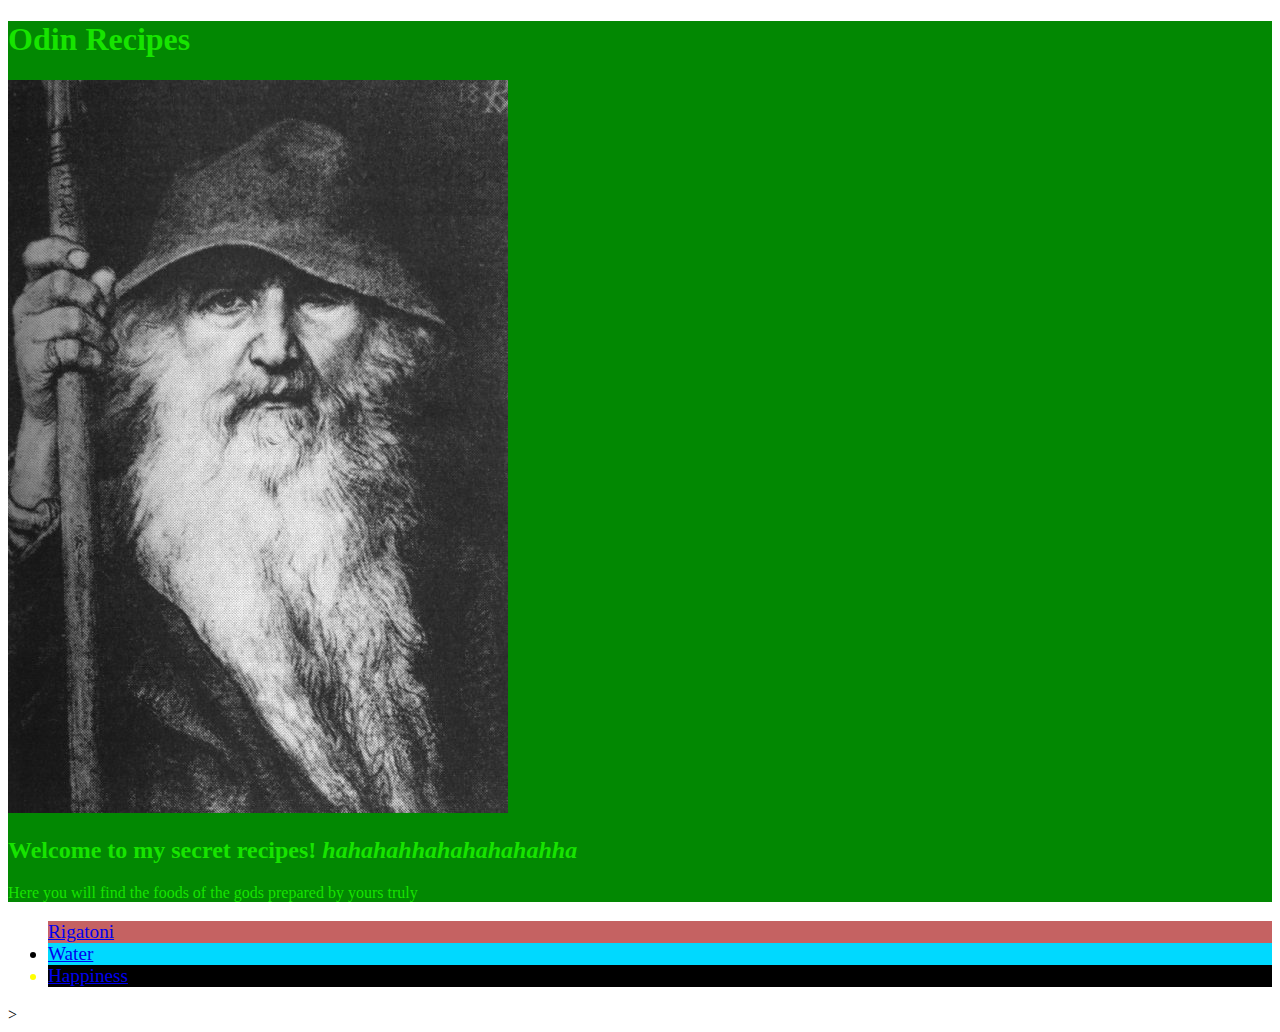
<file: index.html>
<!DOCTYPE html>
<html>
    <head>
        <title>Odin Recipes</title>
        <link rel="stylesheet" href="styles.css">
    </head> 
    <body>
       <div class="odin"> 
        <h1>Odin Recipes</h1>
        <img src="images/odin_man.jpg" alt="A picture of the greek god Odin">
        <h2>Welcome to my secret recipes! <em>hahahahhahahahahahha</em></h2>
        <p>Here you will find the foods of the gods prepared by yours truly</p>
    </div>  
            <ul>
                <li class="rigatoni-red"><a href="recipes/rigatoni_pasta.html">Rigatoni</a></li>
                <li class="water"><a href="recipes/water.html">Water</a></li>
                <li class="happy"><a href="recipes/happiness.html">Happiness</a></li>
            </ul>       
    </body>
</html>>
</file>
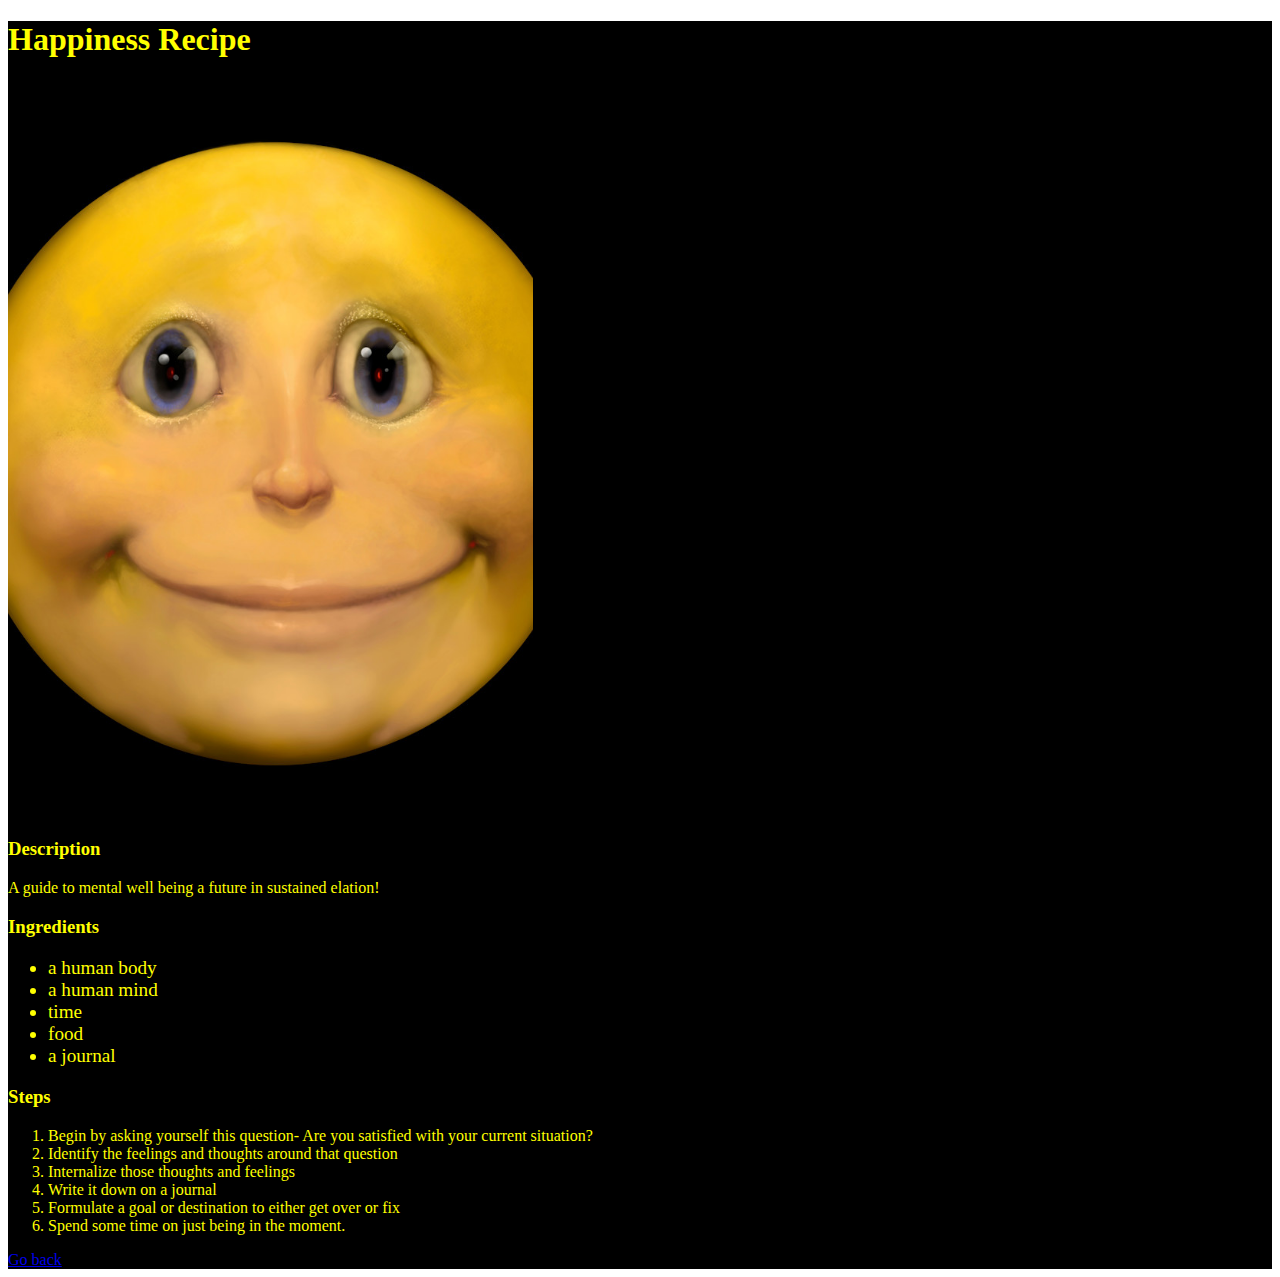
<file: recipes/happiness.html>
<!DOCTYPE html>
<html lang="en">
<head>
    <meta charset="UTF-8">
    <meta http-equiv="X-UA-Compatible" content="IE=edge">
    <meta name="viewport" content="width=device-width, initial-scale=1.0">
    <link rel="stylesheet" href="../styles.css">
    <title>Happiness Recipe</title>
</head>
<body>
   <div class="happy"> 
    <h1>Happiness Recipe</h1>
    <img src="../images/happyface.jpg" width="525px" alt="A smiley face :)">
    <h3>Description</h3>
    <p>A guide to mental well being a future in sustained elation!</p>
    <h3>Ingredients</h3>
        <ul>
            <li>a human body</li>
            <li>a human mind</li>
            <li>time</li>
            <li>food</li>
            <li>a journal</li>
        </ul>
    <h3>Steps</h3>
        <ol>
            <li>Begin by asking yourself this question- Are you satisfied with your current situation?</li>
            <li>Identify the feelings and thoughts around that question</li>
            <li>Internalize those thoughts and feelings</li>
            <li>Write it down on a journal</li>
            <li>Formulate a goal or destination to either get over or fix</li>
            <li>Spend some time on just being in the moment.</li>
        </ol>
        <a href="../index.html">Go back</a>
        </div>
    </body>
</html>
</file>
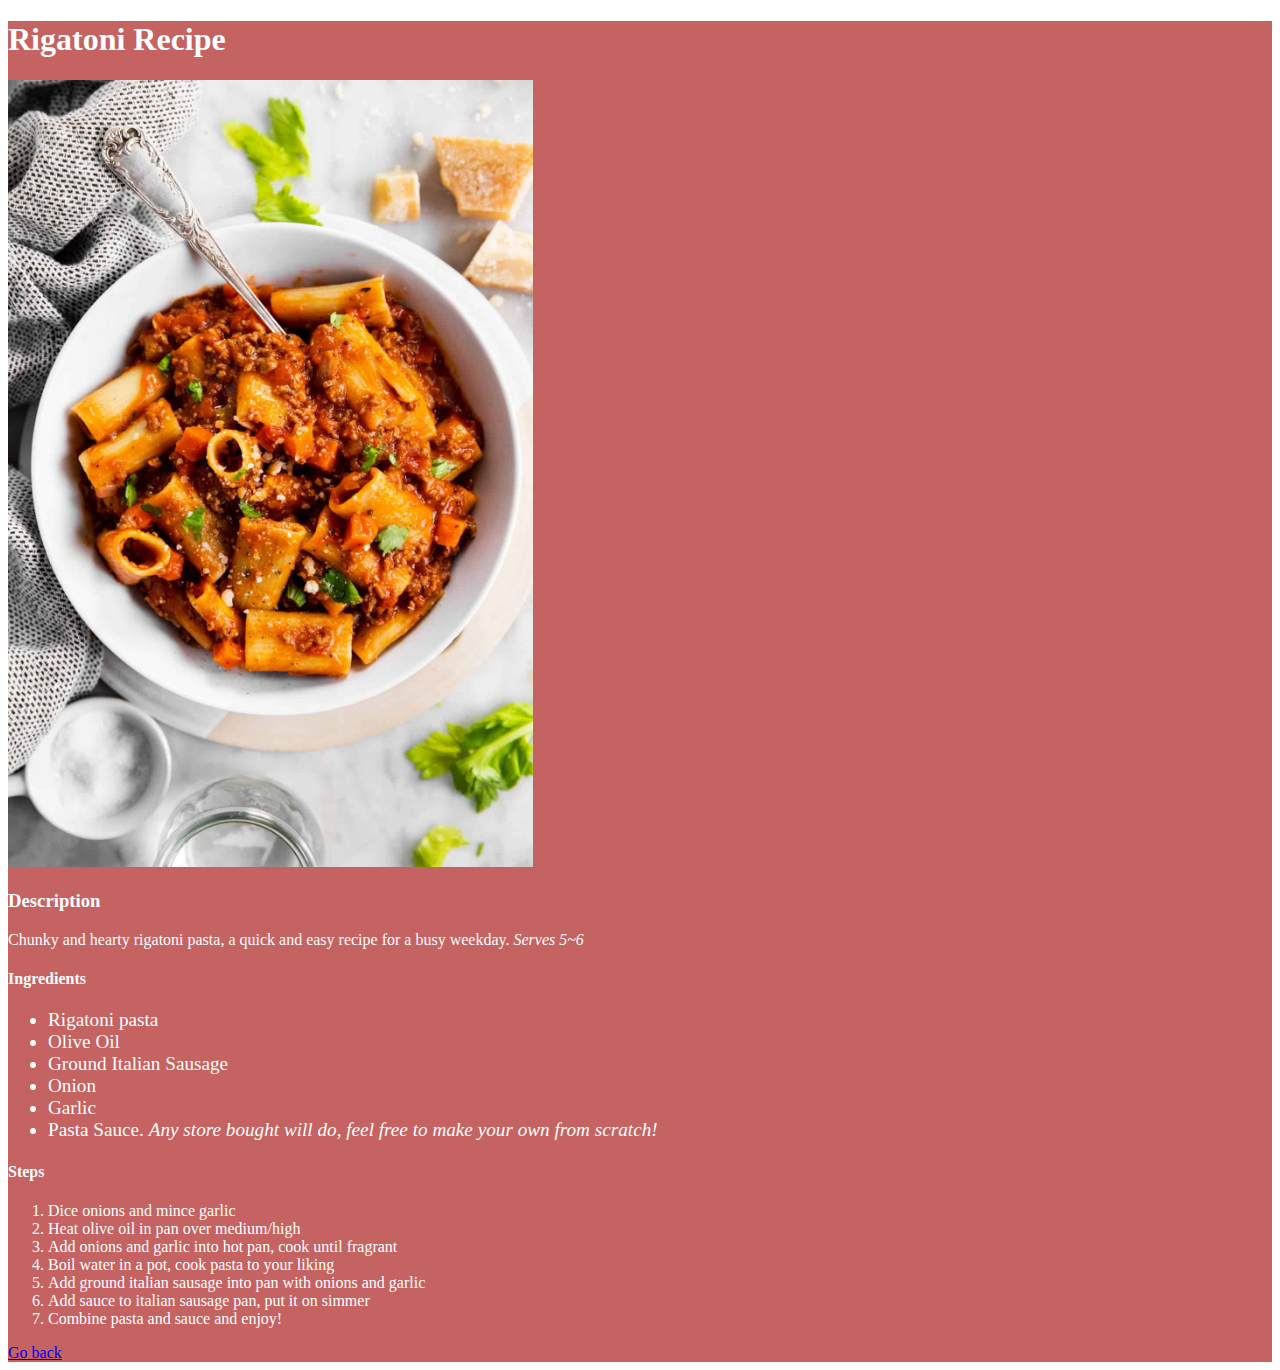
<file: recipes/rigatoni_pasta.html>
<!DOCTYPE html>
<html>
    <HEAD>
        <link rel="stylesheet" href="../styles.css">
        <title>Rigatoni Recipe</title>
    </HEAD>
    <body>
       <div class="rigatoni-red">
        <h1>Rigatoni Recipe</h1>
        <img src="../images/rigatoni.jpg" width='525px'>
        <h3>Description</h3>
        <p>Chunky and hearty rigatoni pasta, a quick and easy recipe for a busy weekday.<em> Serves 5~6</em></p>
        <h4>Ingredients</h4>
            <ul>
                <li>Rigatoni pasta</li>
                <li>Olive Oil</li>
                <li>Ground Italian Sausage</li>
                <li>Onion</li>
                <li>Garlic</li>
                <li>Pasta Sauce. <em>Any store bought will do, feel free to make your own from scratch!</em></li>
            </ul>
        <h4>Steps</h4>
            <ol>
                <li>Dice onions and mince garlic</li>
                <li>Heat olive oil in pan over medium/high</li>
                <li>Add onions and garlic into hot pan, cook until fragrant</li>
                <li>Boil water in a pot, cook pasta to your liking</li>
                <li>Add ground italian sausage into pan with onions and garlic</li>
                <li>Add sauce to italian sausage pan, put it on simmer</li>
                <li>Combine pasta and sauce and enjoy!</li>   
            </ol>    
            <a href="../index.html">Go back</a>
            </div>
        </body>
</html>
</file>
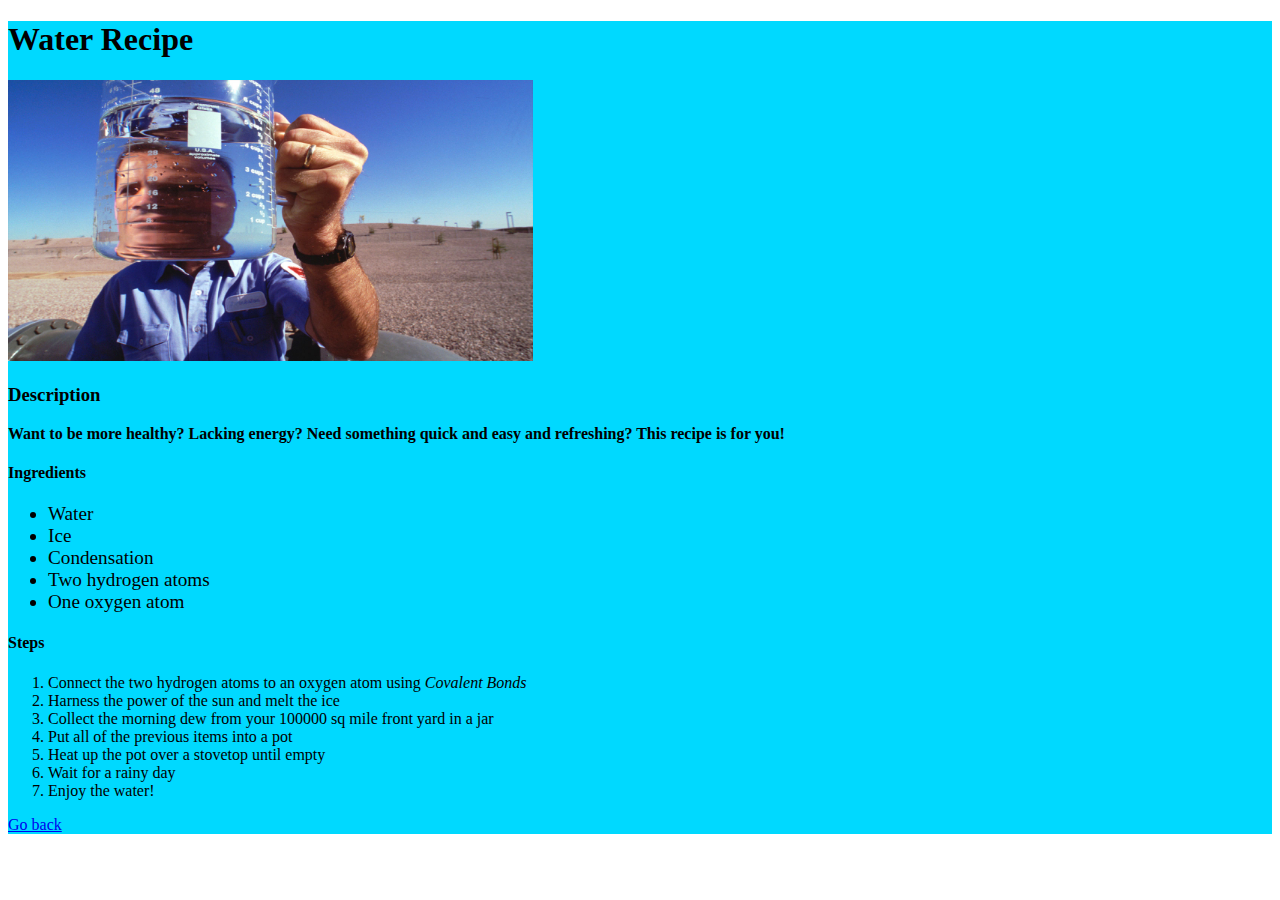
<file: recipes/water.html>
<!DOCTYPE html>
<html>
    <head>
        <link rel="stylesheet" href="../styles.css">
        <title>Water Recipe</title>
    </head>
    <body>
      <div class="water">  
        <h1>Water Recipe</h1>
        <img src="../images/water_man.jpg" width='525px' alt="a guy with water">
        <h3>Description</h3>
        <p><b>Want to be more healthy? Lacking energy? Need something quick and easy and refreshing? This recipe is for you!</b></p>
        <h4>Ingredients</h4>
        <ul>
            <li>Water</li>
            <li>Ice</li>
            <li>Condensation</li>
            <li>Two hydrogen atoms</li>
            <li>One oxygen atom</li>    
        </ul>
        <h4>Steps</h4>
            <ol>
                <li>Connect the two hydrogen atoms to an oxygen atom using <em>Covalent Bonds</em></li>
                <li>Harness the power of the sun and melt the ice</li>
                <li>Collect the morning dew from your 100000 sq mile front yard in a jar</li>
                <li>Put all of the previous items into a pot</li>
                <li>Heat up the pot over a stovetop until empty</li>
                <li>Wait for a rainy day</li>
                <li>Enjoy the water!</li>
            </ol>
            <a href="../index.html">Go back</a>
        </div>        
    </body>
</html>
</file>
<file: styles.css>
.happy {
    color: rgb(255,255,0);
    background: rgb(0,0,0);
}

.water {
    background-color: rgb(0, 217, 255);
}

.rigatoni-red {
    background-color: rgba(161, 0, 0, 0.616);
    color: rgb(255,255,255);
}

ul {
    font-size: larger;
    font-family: "Verdana", 'sans-serif';
}

.odin {
    color: rgba(30, 255, 0, 0.781);
    background-color: rgb(2, 136, 2);
}
</file>
